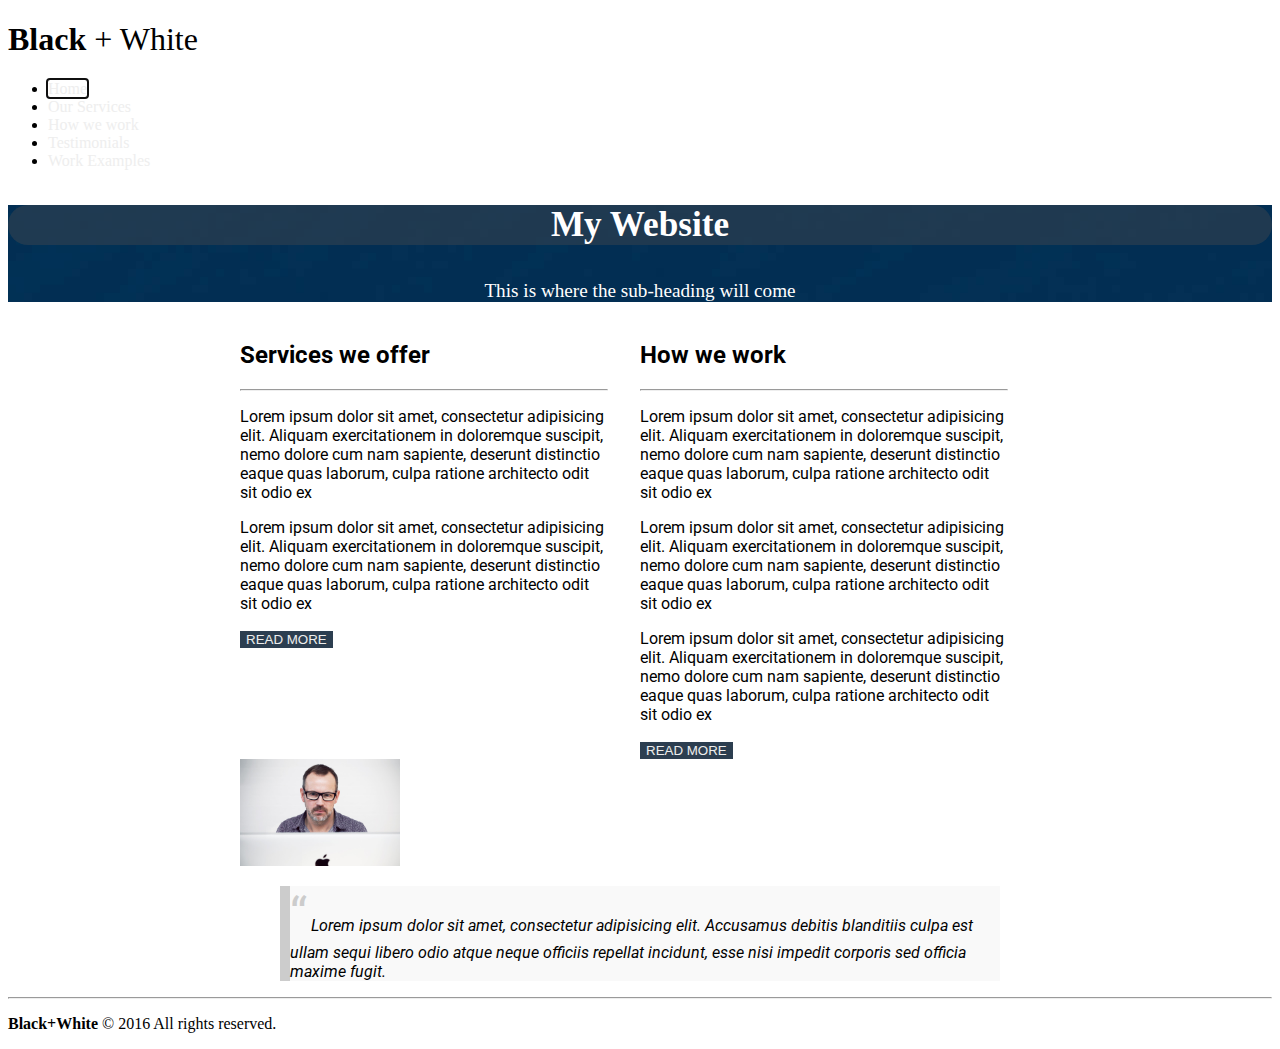
<file: bootstrap task/index.html>
<!DOCTYPE html>
<html lang="en">
<head>
    <meta charset="UTF-8">
    <title>This is my first Website design</title>
    <link href='https://fonts.googleapis.com/css?family=Roboto' rel='stylesheet' type='text/css'>
    <link href='https://fonts.googleapis.com/css?family=Raleway:400,700' rel='stylesheet' type='text/css'>
    <link rel="stylesheet" href="css/style.css">
</head>
<body>
    <header>
        <div class="logo">
            <h1><span>Black</span> + White</h1>
        </div>
        <nav>
            <ul>
                <li><a href="#" id="focusDefault">Home</a></li>
                <li><a href="#">Our Services</a></li>
                <li><a href="#">How we work</a></li>
                <li><a href="#">Testimonials</a></li>
                <li><a href="#">Work Examples</a></li>
            </ul>
        </nav>
        <div class="cover clear">
            <h3>My Website</h3>
            <p>This is where the sub-heading will come</p>
        </div>
    </header>

    <!--This is where the container starts -->
    <div class="container">
        <!--This is where Row 1 and Col 1 starts-->
        
        <div class="row1col1">
            <h2>Services we offer</h2>
            <hr>
            <p>
                Lorem ipsum dolor sit amet, consectetur adipisicing elit. Aliquam exercitationem in doloremque suscipit, 
                nemo dolore cum nam sapiente, deserunt distinctio eaque quas laborum, culpa ratione architecto odit sit 
                odio ex
            </p>
            <p>
                Lorem ipsum dolor sit amet, consectetur adipisicing elit. Aliquam exercitationem in doloremque suscipit, 
                nemo dolore cum nam sapiente, deserunt distinctio eaque quas laborum, culpa ratione architecto odit sit 
                odio ex
            </p>
            <button>READ MORE</button>
        </div>
        <!--This is where Row 1 Col 1 Ends-->

        <!--This is where Row1 Col 2 Starts-->
        <div class="row1col2">
            <h2>How we work</h2>
            <hr>
            <p>
                Lorem ipsum dolor sit amet, consectetur adipisicing elit. Aliquam exercitationem in doloremque suscipit, 
                nemo dolore cum nam sapiente, deserunt distinctio eaque quas laborum, culpa ratione architecto odit sit 
                odio ex
            </p>
            <p>
                Lorem ipsum dolor sit amet, consectetur adipisicing elit. Aliquam exercitationem in doloremque suscipit, 
                nemo dolore cum nam sapiente, deserunt distinctio eaque quas laborum, culpa ratione architecto odit sit 
                odio ex
            </p>
             <p>
                Lorem ipsum dolor sit amet, consectetur adipisicing elit. Aliquam exercitationem in doloremque suscipit, 
                nemo dolore cum nam sapiente, deserunt distinctio eaque quas laborum, culpa ratione architecto odit sit 
                odio ex
            </p>
            <button>READ MORE</button>
        </div>
        <!--This is where Row 1 Col 2 Ends-->
        </table>
        <aside class="clear">
            <img src="img\profile.jpg" class="side-img"></img>
            <blockquote>
                <i>Lorem ipsum dolor sit amet, consectetur adipisicing elit. Accusamus debitis blanditiis culpa est ullam 
                sequi libero odio atque neque officiis repellat incidunt, esse nisi impedit corporis sed officia 
                maxime fugit.</i>
            </blockquote>
        </aside>
    </div>
    <!--This is where the container ends -->

    <hr class="clear">

    <footer class="clear">
        <p><span>Black+White </span>&copy 2016 All rights reserved.</p>
    </footer>
    <script>
        document.getElementById('focusDefault').focus();
    </script>
</body>
</html>
</file>
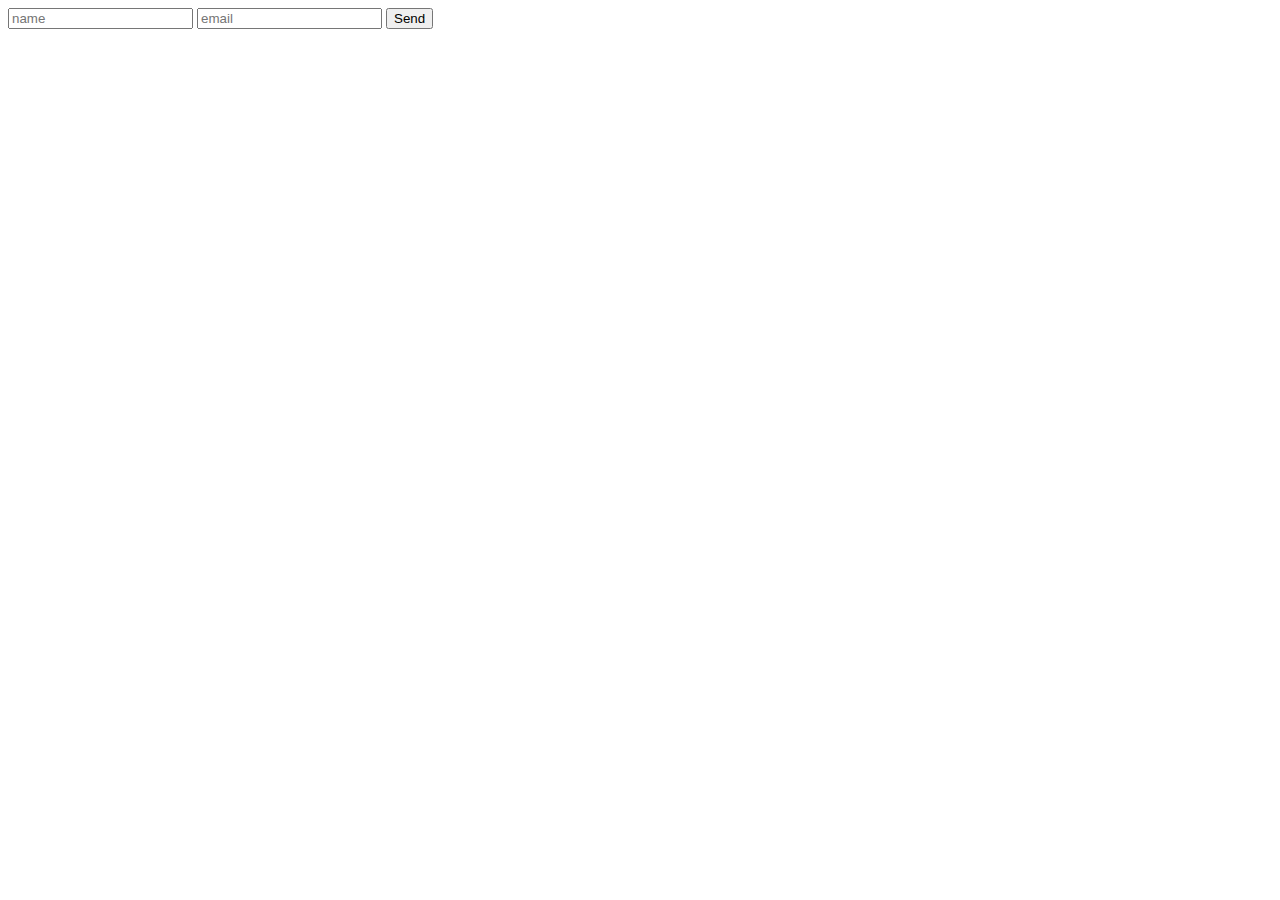
<file: luxuriousresolutemasksmile1/public/index.html>
<!DOCTYPE html>
<html lang="en">
<head>
    <meta charset="UTF-8">
    <title>JavaScript Lesson 1</title>
    <script src="https://code.jquery.com/jquery-3.1.0.min.js" integrity="sha256-cCueBR6CsyA4/9szpPfrX3s49M9vUU5BgtiJj06wt/s=" crossorigin="anonymous"></script>
    
</head>
<body>

    <form>
        <input type='text' placeholder='name' id='name' name='name' />
        <input type='text' placeholder='email' id='email' name='email' />
        <input type='submit' id='submit' value='Send' />
    </form>
    
    <div id='container'></div>

<script src="main.js"></script>
</body>
</html>
</file>
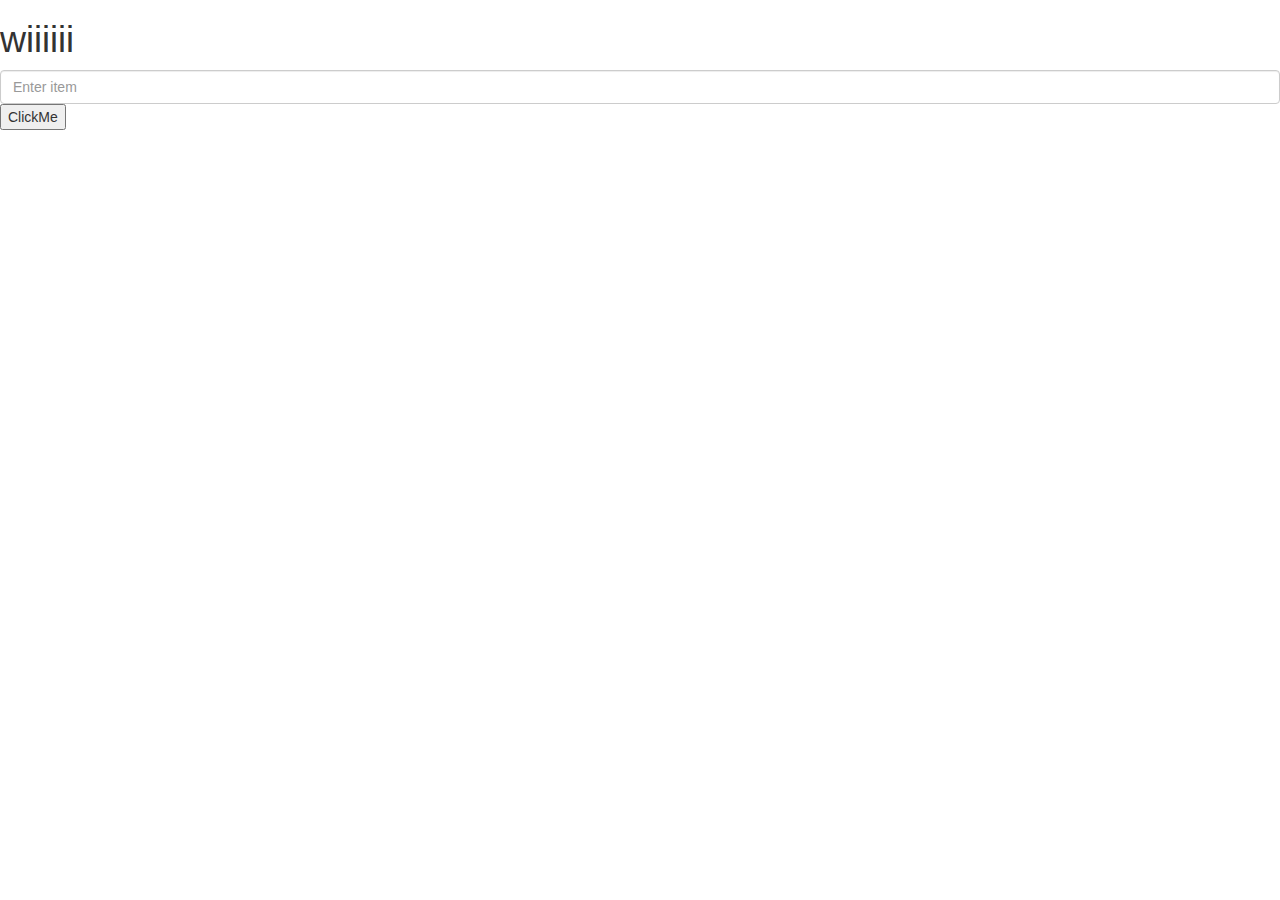
<file: bootstrap task/fetchData.html>
<!DOCTYPE html>
<html lang="en">
<head>
    <meta charset="UTF-8">
    <title>JavaScript Lesson 1</title>
    <link rel="stylesheet" href="css/bootstrap.css">
        <link rel="stylesheet" href="css/animate.css">

</head>
<body>
    <h1 class='animated jello'> wiiiiii</h1>
    <input class='form-control' type='text' id='input' placeholder='Enter item' />
    <div id='container'>

    
        
    </div>
    <input type='submit' value='ClickMe' onclick='addData()' />

<script >
    function addData(){
var abc= document.getElementById('container');
var text= document.getElementById('input').value;
abc.innerHTML=text;}
</script>

</body>
</html>
</file>
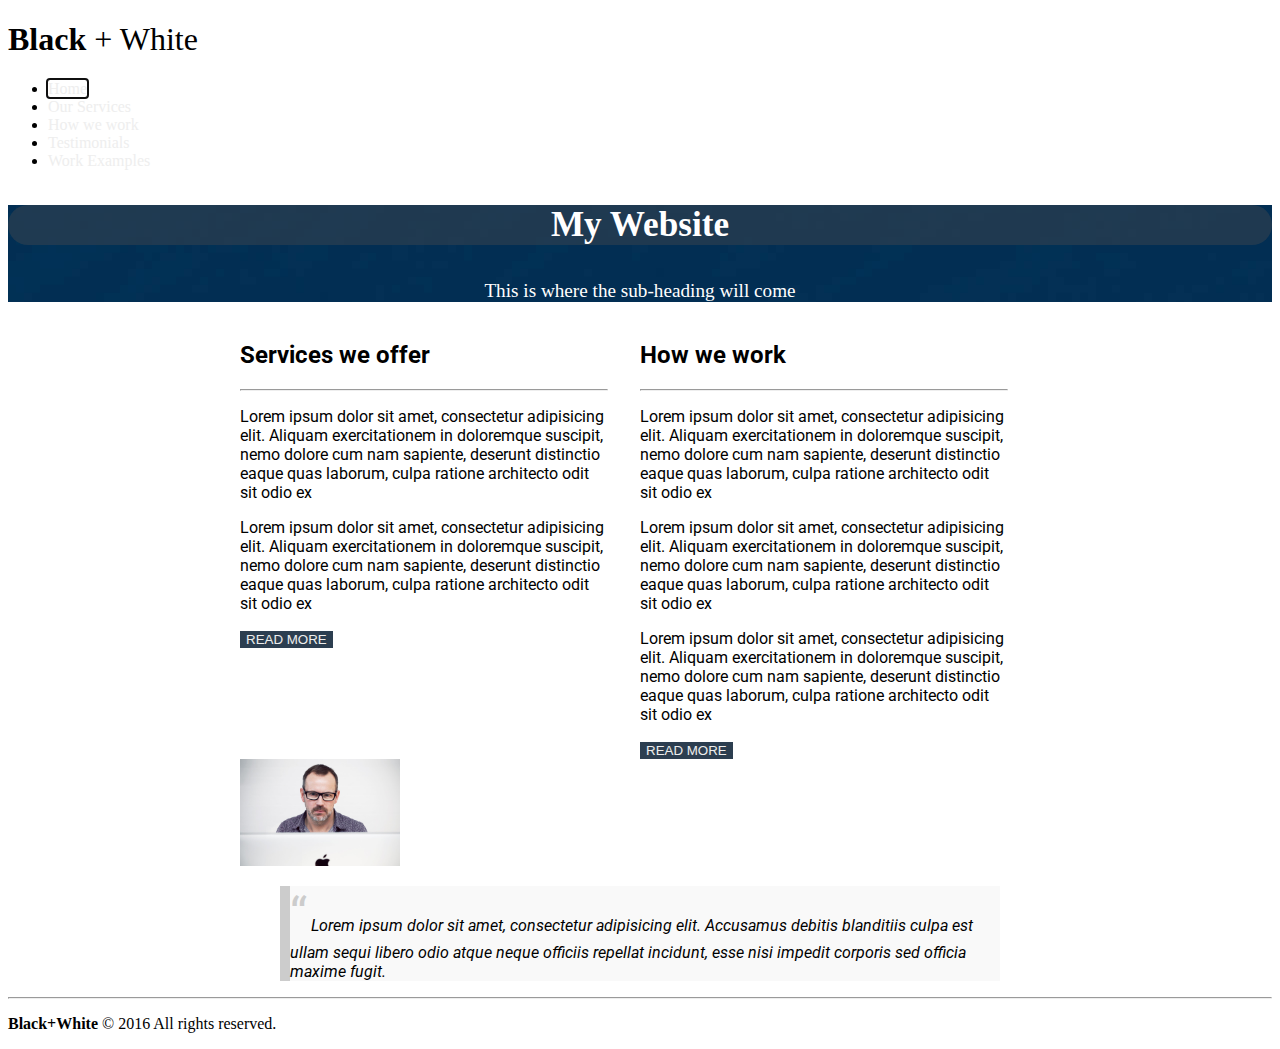
<file: bootstrap task/green.html>
<!DOCTYPE html>
<html lang="en">
<head>
    <meta charset="UTF-8">
    <title>This is my first Website design</title>
    <link href='https://fonts.googleapis.com/css?family=Roboto' rel='stylesheet' type='text/css'>
    <link href='https://fonts.googleapis.com/css?family=Raleway:400,700' rel='stylesheet' type='text/css'>
    <link rel='stylesheet' href='css/style.css'>
    <link rel='stylesheet' hfref='css/style.css'>
    <link href='js/bootstrap.js'></script>
</head>
<body>
    <header>
        <div class="logo">
            <h1><span>Black</span> + White</h1>
        </div>
        <nav>
            <ul>
                <li><a href="#" id="focusDefault">Home</a></li>
                <li><a href="#">Our Services</a></li>
                <li><a href="#">How we work</a></li>
                <li><a href="#">Testimonials</a></li>
                <li><a href="#">Work Examples</a></li>
            </ul>
        </nav>
        <div class="cover clear">
            <h3>My Website</h3>
            <p>This is where the sub-heading will come</p>
        </div>
    </header>

    <!--This is where the container starts -->
    <div class="container">
        <!--This is where Row 1 and Col 1 starts-->
        
        <div class="row1col1  col-xs-12  col-sm-12   col-md-6   col-md-6 col-lg-6  col-lg-6  ">
            <h2>Services we offer</h2>
            <hr>
            <p>
                Lorem ipsum dolor sit amet, consectetur adipisicing elit. Aliquam exercitationem in doloremque suscipit, 
                nemo dolore cum nam sapiente, deserunt distinctio eaque quas laborum, culpa ratione architecto odit sit 
                odio ex
            </p>
            <p>
                Lorem ipsum dolor sit amet, consectetur adipisicing elit. Aliquam exercitationem in doloremque suscipit, 
                nemo dolore cum nam sapiente, deserunt distinctio eaque quas laborum, culpa ratione architecto odit sit 
                odio ex
            </p>
            <button>READ MORE</button>
        </div>
        <!--This is where Row 1 Col 1 Ends-->

        <!--This is where Row1 Col 2 Starts-->
        <div class="row1col2">
            <h2>How we work</h2>
            <hr>
            <p>
                Lorem ipsum dolor sit amet, consectetur adipisicing elit. Aliquam exercitationem in doloremque suscipit, 
                nemo dolore cum nam sapiente, deserunt distinctio eaque quas laborum, culpa ratione architecto odit sit 
                odio ex
            </p>
            <p>
                Lorem ipsum dolor sit amet, consectetur adipisicing elit. Aliquam exercitationem in doloremque suscipit, 
                nemo dolore cum nam sapiente, deserunt distinctio eaque quas laborum, culpa ratione architecto odit sit 
                odio ex
            </p>
             <p>
                Lorem ipsum dolor sit amet, consectetur adipisicing elit. Aliquam exercitationem in doloremque suscipit, 
                nemo dolore cum nam sapiente, deserunt distinctio eaque quas laborum, culpa ratione architecto odit sit 
                odio ex
            </p>
            <button>READ MORE</button>
        </div>
        <!--This is where Row 1 Col 2 Ends-->
        </table>
        <aside class="clear">
            <img src="img\profile.jpg" class="side-img"></img>
            <blockquote>
                <i>Lorem ipsum dolor sit amet, consectetur adipisicing elit. Accusamus debitis blanditiis culpa est ullam 
                sequi libero odio atque neque officiis repellat incidunt, esse nisi impedit corporis sed officia 
                maxime fugit.</i>
            </blockquote>
        </aside>
    </div>
    <!--This is where the container ends -->

    <hr class="clear">

    <footer class="clear">
        <p><span>Black+White </span>&copy 2016 All rights reserved.</p>
    </footer>
    <script>
        document.getElementById('focusDefault').focus();
    </script>
</body>
</html>
</file>
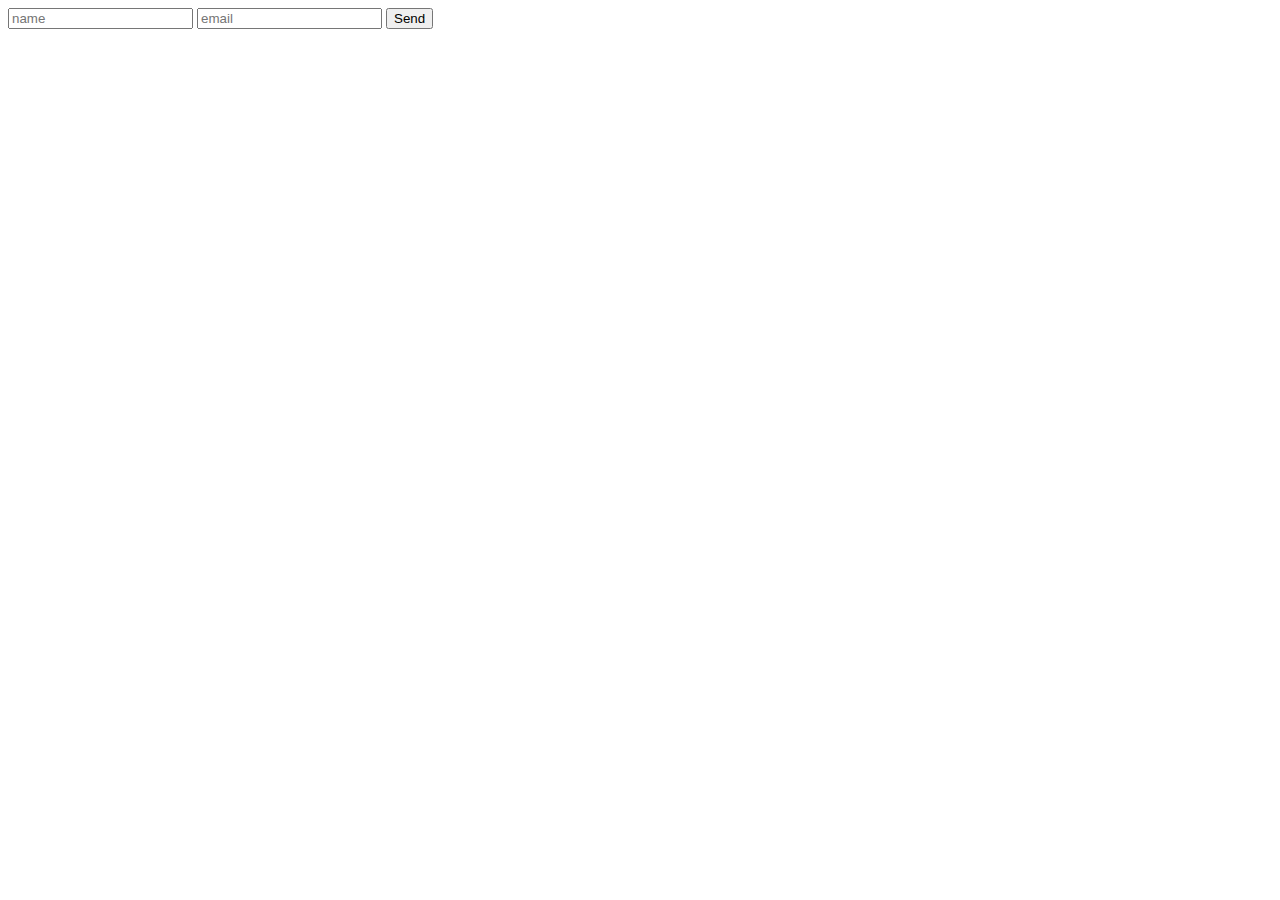
<file: luxuriousresolutemasksmile1/public/index1.html>
<!DOCTYPE html>
<html lang="en">
<head>
    <meta charset="UTF-8">
    <title>JavaScript Lesson 1</title>
    <script src="https://code.jquery.com/jquery-3.1.0.min.js" integrity="sha256-cCueBR6CsyA4/9szpPfrX3s49M9vUU5BgtiJj06wt/s=" crossorigin="anonymous"></script>
    
</head>
<body>

    <form method='post' action='/'>
        <input type='text' placeholder='name' id='name' name='name' />
        <input type='text' placeholder='email' id='email' name='email' />
        <input type='submit' id='submit' value='Send' />
    </form>
    
    <div id='container'></div>

<script src="main.js"></script>
</body>
</html>
</file>
<file: bootstrap task/css/style.css>
.container{
    margin: 0 auto;
    width: 50em;
    font-family: 'Roboto';
}

.logo{
   
}

.logo h1{
    font-weight: 300;
}

.logo h1 span{
    font-weight: 700;    
}

nav{
  
}

nav ul{
    
}

nav ul li{
    
}

a{
    text-decoration: none;
    color: #eee;
}

a:active{
    color: black;
}

a:hover{
    color: #000;
}

.cover{
    background-color:#263d36;
    background-image: url('../img/cover.jpg'); 
   
    text-align: center;
}

.cover h3{
    color: #fff;
    font-size: 2.2em;
    background-color: rgba(44,62,80,.7);
   
    border-radius: 60px;
}
.cover p{
    color:white;
    font-size:1.2em;
}

.row1col1, .row1col2{
    float:left;
    width:46%;
}

.row1col1{
        padding-right:4%;
}

button{
    color:#eee;
    background-color: #2c3e50;
    border:none;
  
}

.side-img{
    background-color: #000;
    width: 20%;
}
blockquote{
    background: #f9f9f9;
    border-left: 10px solid #ccc;
   
}

blockquote:before{
    color: #ccc;
    content: open-quote;
  
    font-size:3em;
}

footer span{
    font-weight: bold;
}

.clear{
    clear: both;
}
</file>
